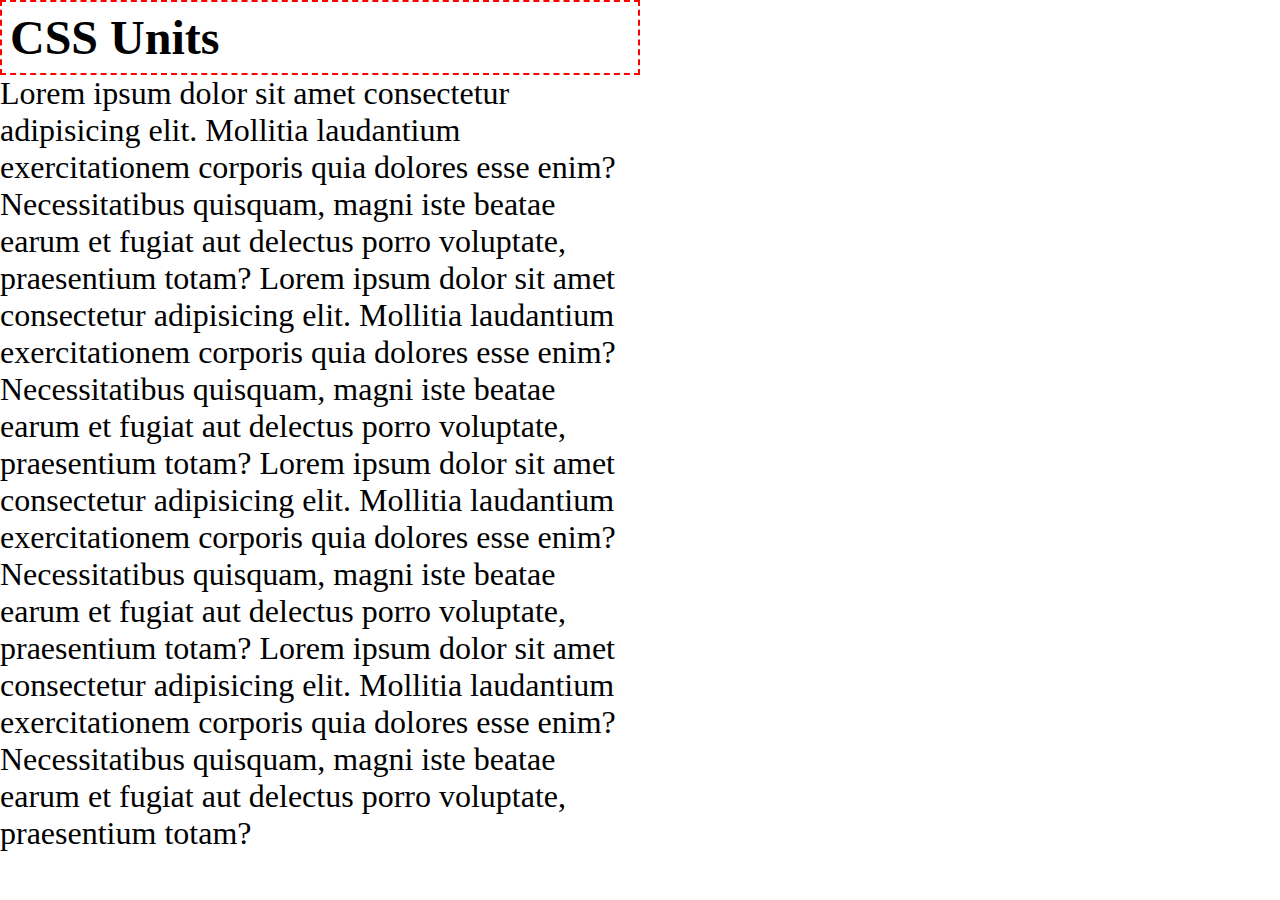
<file: 04_lesson_starter/index.html>
<!DOCTYPE html>
<html lang="en">
  <head>
    <meta charset="UTF-8" />
    <meta http-equiv="X-UA-Compatible" content="IE=edge" />
    <meta name="viewport" content="width=device-width, initial-scale=1.0" />
    <title>Document</title>
    <link rel="stylesheet" href="css/style.css" />
  </head>

  <body>
    <header>
      <h1>CSS Units</h1>
    </header>
    <main>
      <p>
        Lorem ipsum dolor sit amet consectetur adipisicing elit. Mollitia
        laudantium exercitationem corporis quia dolores esse enim?
        Necessitatibus quisquam, magni iste beatae earum et fugiat aut delectus
        porro voluptate, praesentium totam? Lorem ipsum dolor sit amet
        consectetur adipisicing elit. Mollitia laudantium exercitationem
        corporis quia dolores esse enim? Necessitatibus quisquam, magni iste
        beatae earum et fugiat aut delectus porro voluptate, praesentium totam?
        Lorem ipsum dolor sit amet consectetur adipisicing elit. Mollitia
        laudantium exercitationem corporis quia dolores esse enim?
        Necessitatibus quisquam, magni iste beatae earum et fugiat aut delectus
        porro voluptate, praesentium totam? Lorem ipsum dolor sit amet
        consectetur adipisicing elit. Mollitia laudantium exercitationem
        corporis quia dolores esse enim? Necessitatibus quisquam, magni iste
        beatae earum et fugiat aut delectus porro voluptate, praesentium totam?
      </p>
    </main>
  </body>
</html>
</file>
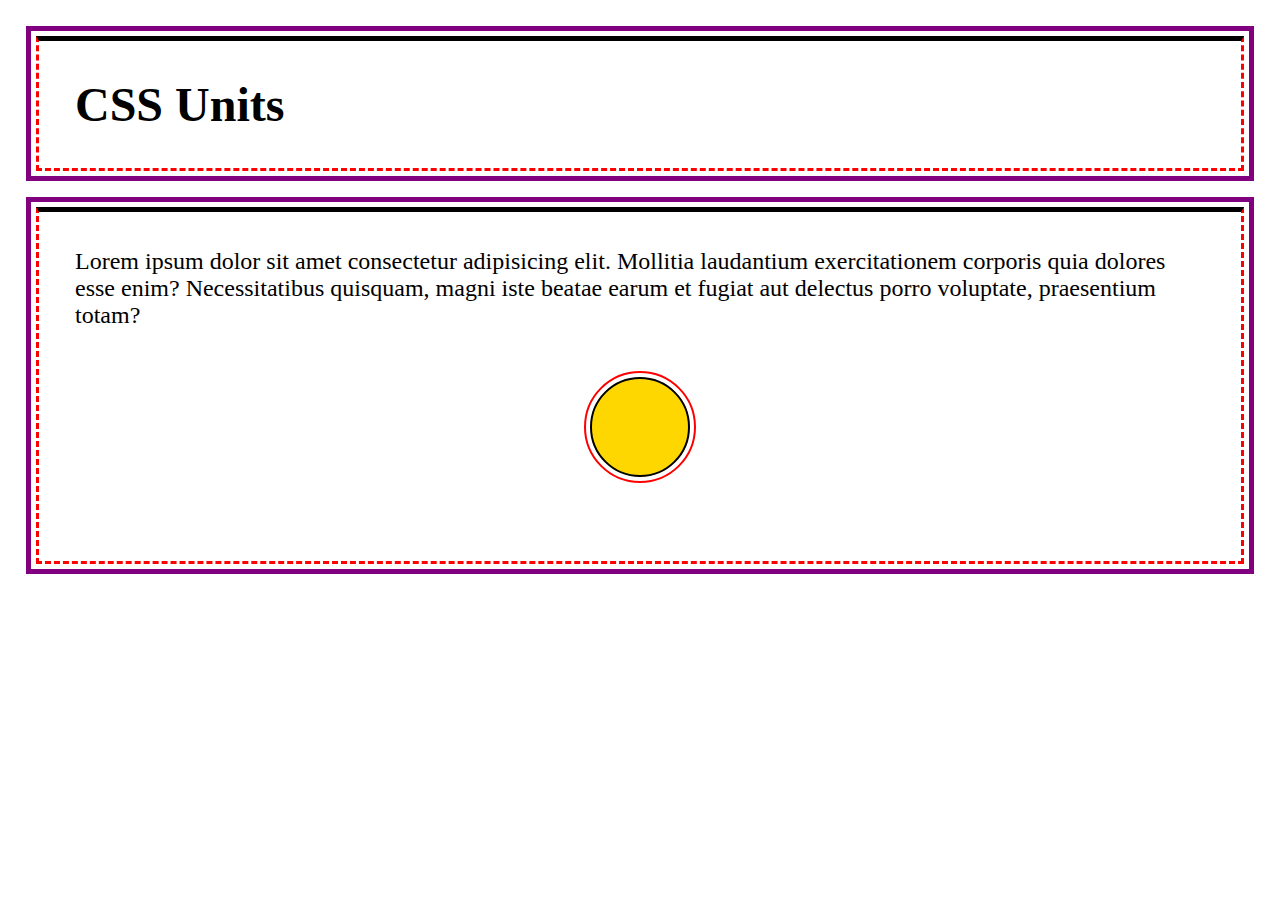
<file: 05_lesson_starter/index.html>
<!DOCTYPE html>
<html lang="en">
  <head>
    <meta charset="UTF-8" />
    <meta http-equiv="X-UA-Compatible" content="IE=edge" />
    <meta name="viewport" content="width=device-width, initial-scale=1.0" />
    <title>Document</title>
    <link rel="stylesheet" href="css/style.css" />
  </head>

  <body>
    <header class="container">
      <h1>CSS Units</h1>
    </header>
    <main class="container">
      <p>
        Lorem ipsum dolor sit amet consectetur adipisicing elit. Mollitia
        laudantium exercitationem corporis quia dolores esse enim?
        Necessitatibus quisquam, magni iste beatae earum et fugiat aut delectus
        porro voluptate, praesentium totam?
      </p>
      <div class="circle"></div>
    </main>
  </body>
</html>
</file>
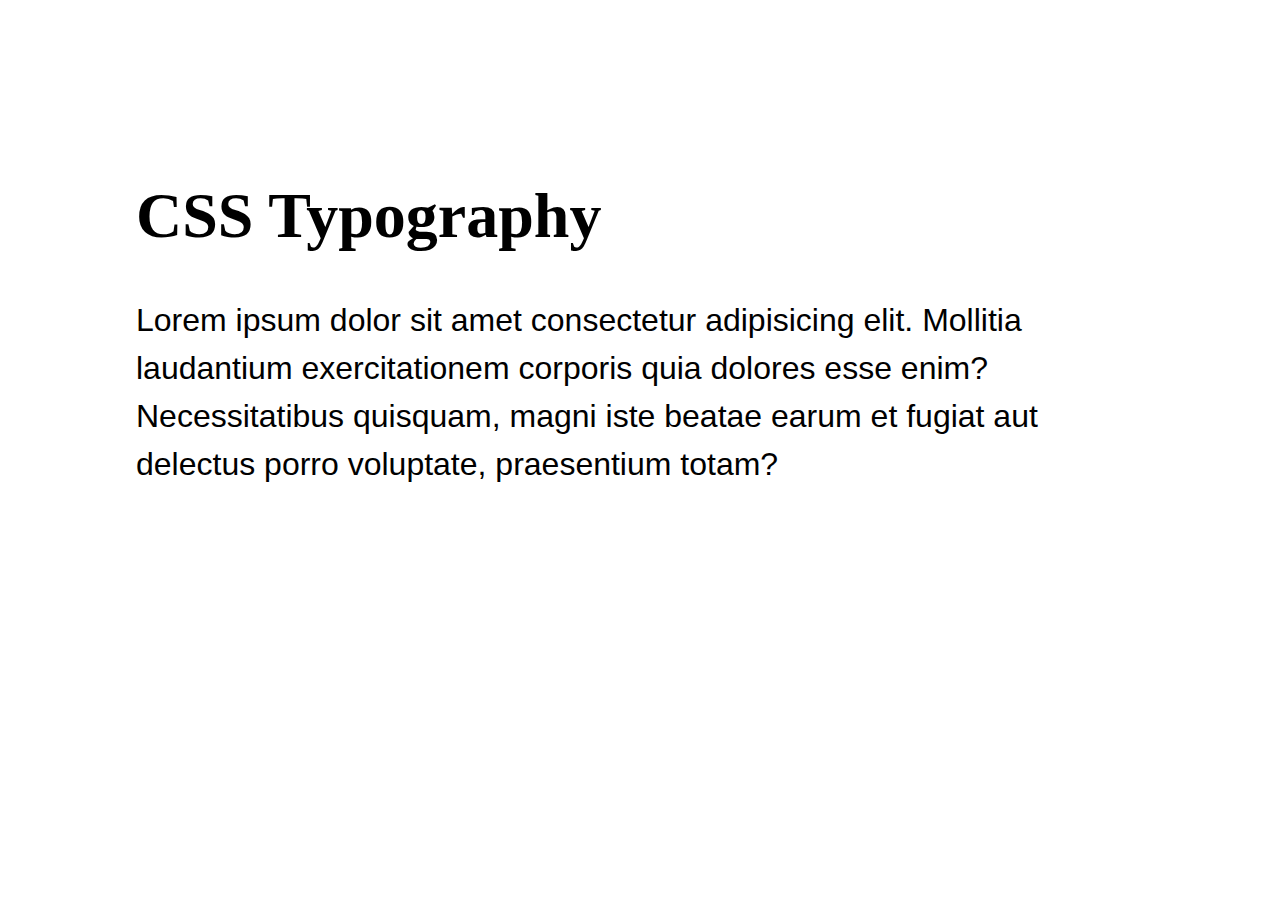
<file: 06_lesson_starter/index.html>
<!DOCTYPE html>
<html lang="en">

<head>
    <meta charset="UTF-8">
    <meta http-equiv="X-UA-Compatible" content="IE=edge">
    <meta name="viewport" content="width=device-width, initial-scale=1.0">
    <title>Document</title>
    <link rel="stylesheet" href="css/style.css">
</head>

<body>
    <header>
        <h1>CSS Typography</h1>
    </header>
    <main>
        <p>Lorem ipsum dolor sit amet consectetur adipisicing elit. Mollitia laudantium exercitationem corporis quia
            dolores esse enim? Necessitatibus quisquam, magni iste beatae earum et fugiat aut delectus porro voluptate,
            praesentium totam?</p>

        <!-- <form>
            <label for="name">Name:</label>
            <input id="name" type="text" placeholder="Your Name" />
            <button>Submit</button>
        </form> -->
    </main>
</body>

</html>
</file>
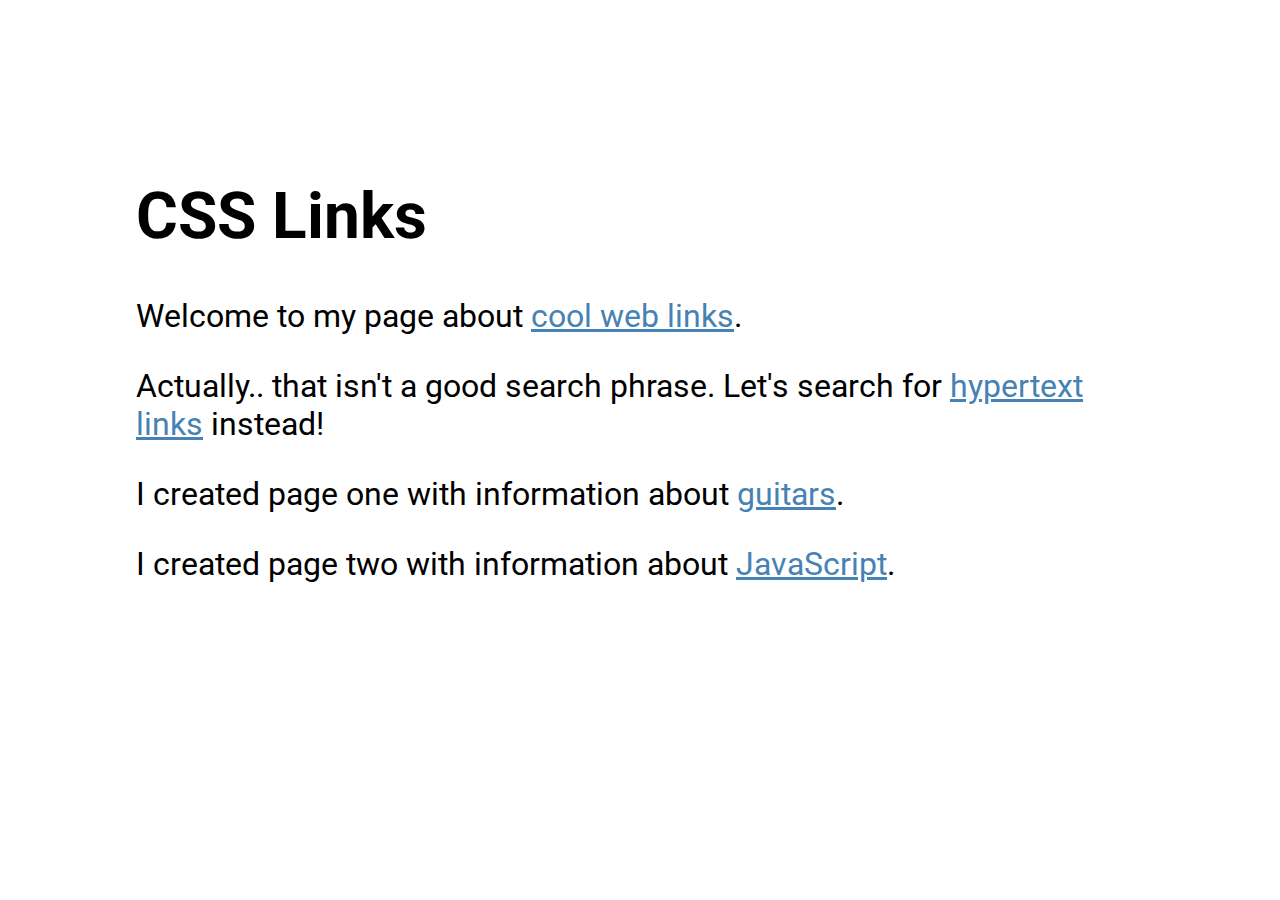
<file: 07_lesson_starter/index.html>
<!DOCTYPE html>
<html lang="en">
  <head>
    <meta charset="UTF-8" />
    <meta http-equiv="X-UA-Compatible" content="IE=edge" />
    <meta name="viewport" content="width=device-width, initial-scale=1.0" />
    <title>CSS Links</title>
    <link rel="stylesheet" href="css/style.css" />
  </head>

  <body>
    <header>
      <h1>CSS Links</h1>
    </header>
    <main>
      <p>
        Welcome to my page about
        <a href="https://www.google.com/search?q=+web+links">cool web links</a>.
      </p>

      <p>
        Actually.. that isn&apos;t a good search phrase. Let's search for
        <a href="https://www.google.com/search?q=hypertext+links"
          >hypertext links</a
        >
        instead!
      </p>

      <p>
        I created page one with information about
        <a href="one.html">guitars</a>.
      </p>

      <p>
        I created page two with information about
        <a href="two.html">JavaScript</a>.
      </p>
    </main>
  </body>
</html>
</file>
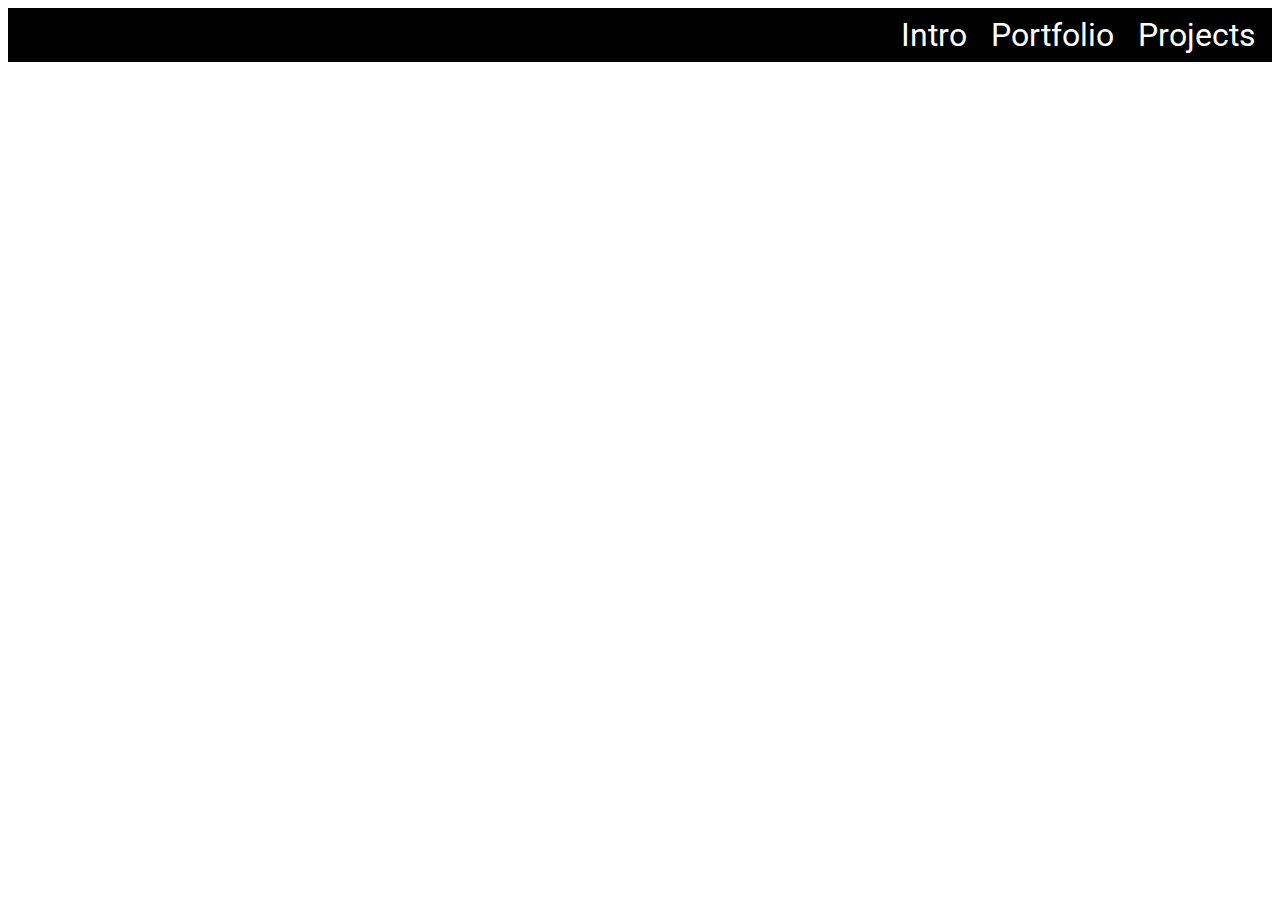
<file: 10_lesson_starter/index.html>
<!DOCTYPE html>
<html lang="en">

<head>
    <meta charset="UTF-8">
    <meta http-equiv="X-UA-Compatible" content="IE=edge">
    <meta name="viewport" content="width=device-width, initial-scale=1.0">
    <title>CSS Display</title>
    <link rel="stylesheet" href="css/style.css">
</head>

<body>
    <main>
        <!-- <p>This is a paragraph.</p>
        <p>This is <span class="opposite">another</span> paragraph.</p> -->

        <nav>
            <ul>
                <li><a href="#">Intro</a></li>
                <li><a href="#">Portfolio</a></li>
                <li><a href="#">Projects</a></li>
            </ul>
        </nav>
        
    </main>
</body>

</html>
</file>
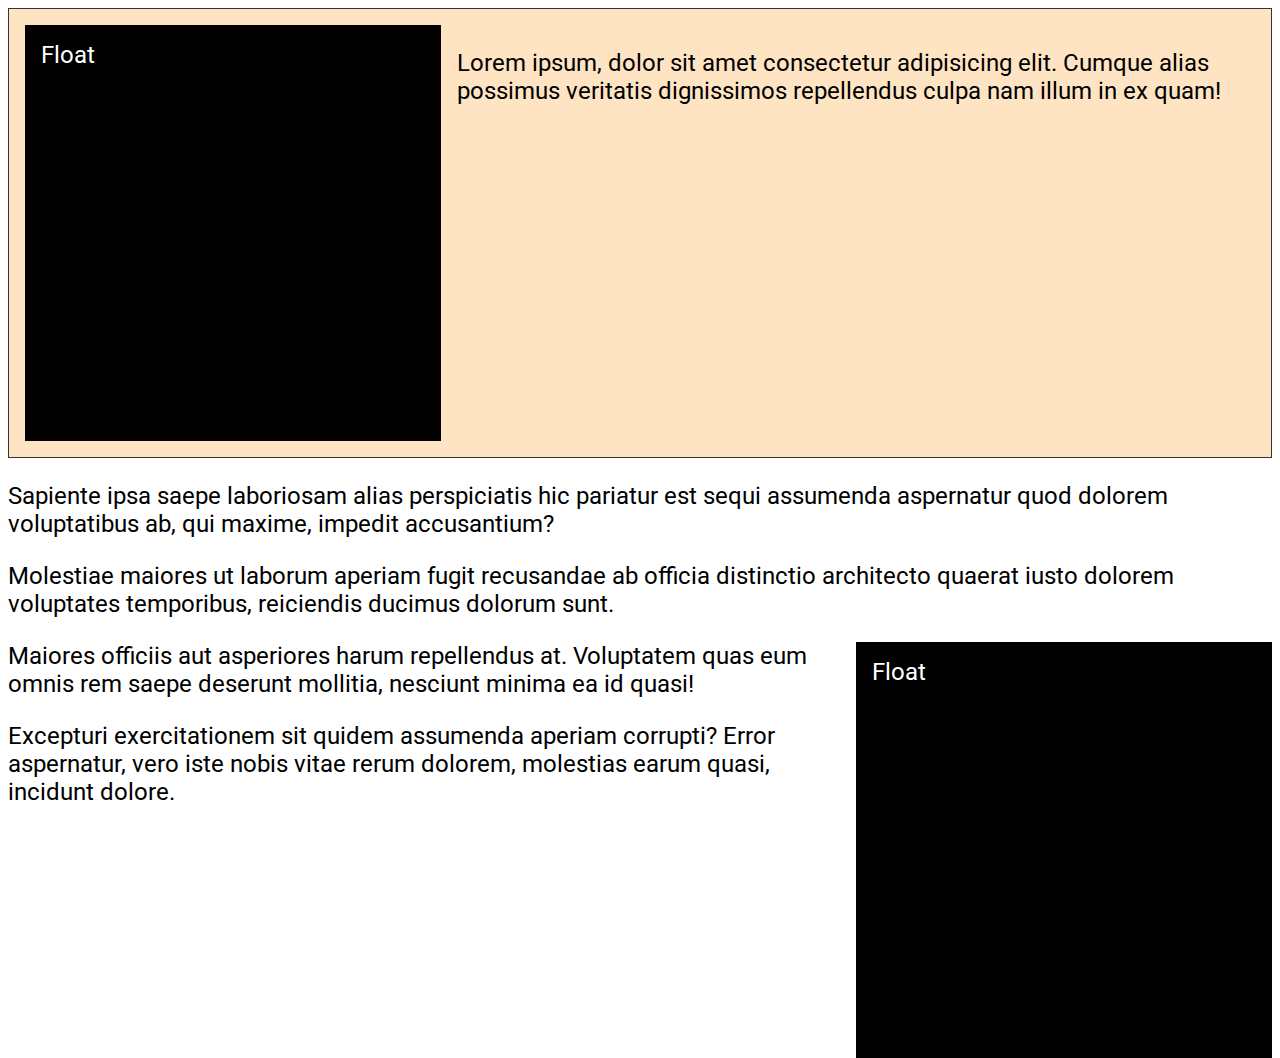
<file: 11_lesson_starter/index.html>
<!DOCTYPE html>
<html lang="en">
  <head>
    <meta charset="UTF-8" />
    <meta http-equiv="X-UA-Compatible" content="IE=edge" />
    <meta name="viewport" content="width=device-width, initial-scale=1.0" />
    <title>CSS Floats</title>
    <link rel="stylesheet" href="css/style.css" />
  </head>

  <body>
    <section>
      <div class="block left">Float</div>
      <p>
        Lorem ipsum, dolor sit amet consectetur adipisicing elit. Cumque alias
        possimus veritatis dignissimos repellendus culpa nam illum in ex quam!
      </p>
    </section>
    <!-- <div class="class clear"></div> -->
    <p>
      Sapiente ipsa saepe laboriosam alias perspiciatis hic pariatur est sequi
      assumenda aspernatur quod dolorem voluptatibus ab, qui maxime, impedit
      accusantium?
    </p>
    <p>
      Molestiae maiores ut laborum aperiam fugit recusandae ab officia
      distinctio architecto quaerat iusto dolorem voluptates temporibus,
      reiciendis ducimus dolorum sunt.
    </p>
    <div class="block right">Float</div>
    <p>
      Maiores officiis aut asperiores harum repellendus at. Voluptatem quas eum
      omnis rem saepe deserunt mollitia, nesciunt minima ea id quasi!
    </p>
    <p>
      Excepturi exercitationem sit quidem assumenda aperiam corrupti? Error
      aspernatur, vero iste nobis vitae rerum dolorem, molestias earum quasi,
      incidunt dolore.
    </p>
  </body>
</html>
</file>
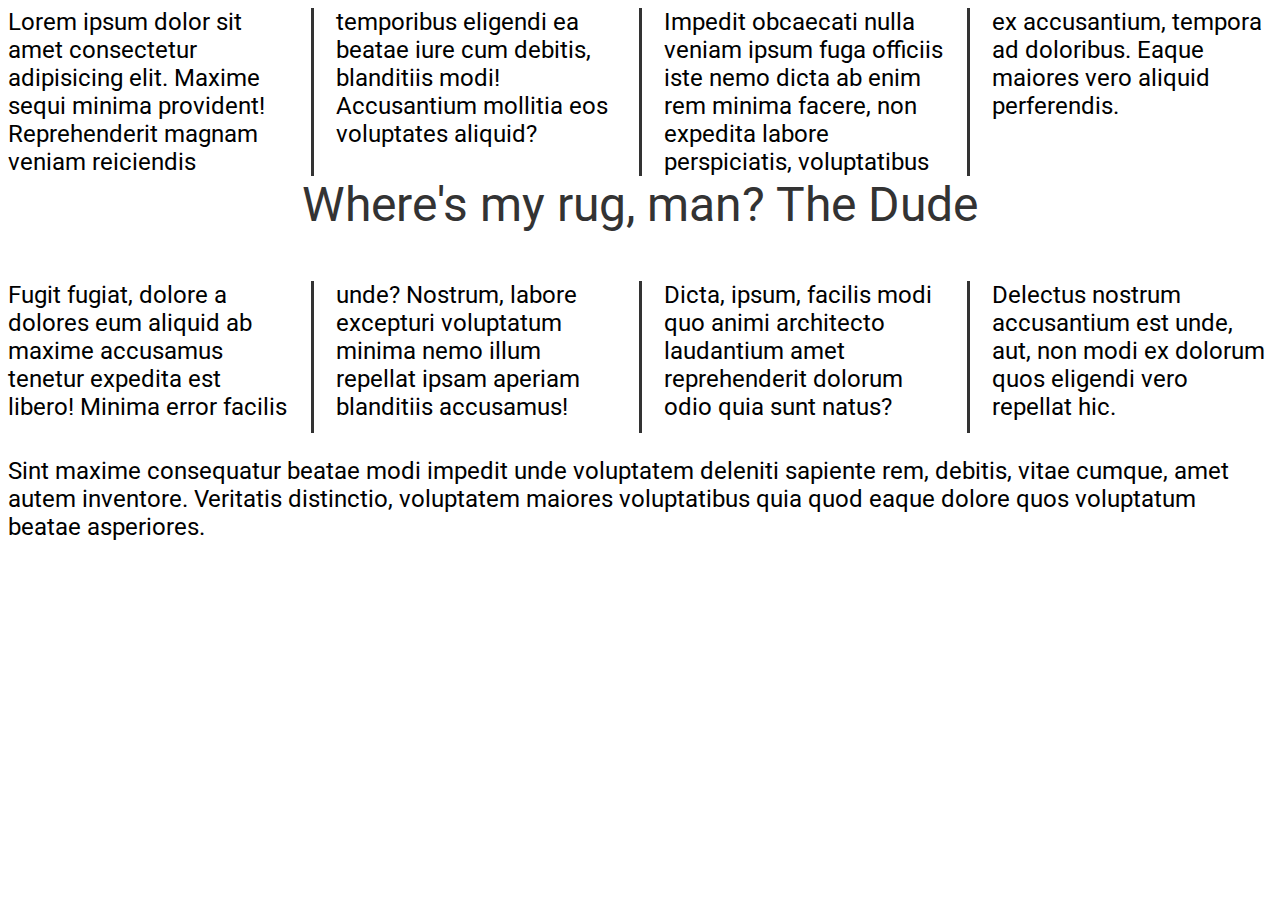
<file: 12_lesson_starter/index.html>
<!DOCTYPE html>
<html lang="en">
  <head>
    <meta charset="UTF-8" />
    <meta http-equiv="X-UA-Compatible" content="IE=edge" />
    <meta name="viewport" content="width=device-width, initial-scale=1.0" />
    <title>CSS Columns</title>
    <link rel="stylesheet" href="css/style.css" />
  </head>

  <body>
    <section class="columns">
      <p>
        Lorem ipsum dolor sit amet consectetur adipisicing elit. Maxime sequi
        minima provident! Reprehenderit magnam veniam reiciendis temporibus
        eligendi ea beatae iure cum debitis, blanditiis modi! Accusantium
        mollitia eos voluptates aliquid?
      </p>
      <p>
        Impedit obcaecati nulla veniam ipsum fuga officiis iste nemo dicta ab
        enim rem minima facere, non expedita labore perspiciatis, voluptatibus
        ex accusantium, tempora ad doloribus. Eaque maiores vero aliquid
        perferendis.
      </p>
      <p class="quote">Where's my rug, man? <span class="nowrap">The Dude</span></p>
      <p>
        Fugit fugiat, dolore a dolores eum aliquid ab maxime accusamus tenetur
        expedita est libero! Minima error facilis unde? Nostrum, labore
        excepturi voluptatum minima nemo illum repellat ipsam aperiam blanditiis
        accusamus!
      </p>
      <p>
        Dicta, ipsum, facilis modi quo animi architecto laudantium amet
        reprehenderit dolorum odio quia sunt natus? Delectus nostrum accusantium
        est unde, aut, non modi ex dolorum quos eligendi vero repellat hic.
      </p>
    </section>
    <p>
      Sint maxime consequatur beatae modi impedit unde voluptatem deleniti
      sapiente rem, debitis, vitae cumque, amet autem inventore. Veritatis
      distinctio, voluptatem maiores voluptatibus quia quod eaque dolore quos
      voluptatum beatae asperiores.
    </p>
  </body>
</html>
</file>
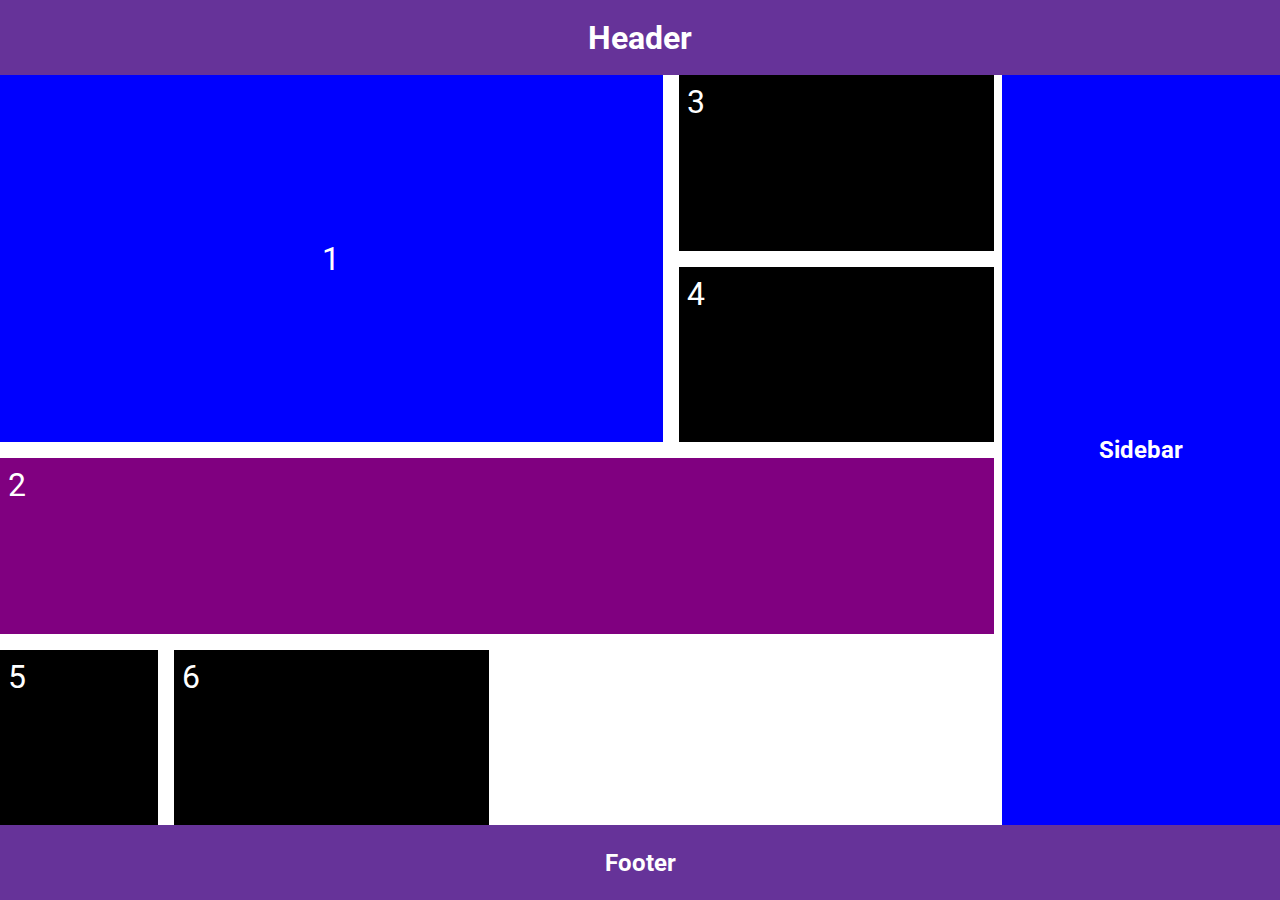
<file: 15_lesson_starter/index.html>
<!DOCTYPE html>
<html lang="en">
  <head>
    <meta charset="UTF-8" />
    <meta http-equiv="X-UA-Compatible" content="IE=edge" />
    <meta name="viewport" content="width=device-width, initial-scale=1.0" />
    <title>CSS Grid</title>
    <link rel="stylesheet" href="css/style.css" />
  </head>

  <body>
    <header class="header el"><h1>Header</h1></header>
    <main class="container">
      <div class="box">1</div>
      <div class="box">2</div>
      <div class="box">3</div>
      <div class="box">4</div>
      <div class="box">5</div>
      <div class="box">6</div>
    </main>
    <header class="sidebar el"><h2>Sidebar</h2></header>
    <header class="footer el"><h2>Footer</h2></header>
  </body>
</html>
</file>
<file: 04_lesson_starter/css/style.css>
* {
  margin: 0;
  padding: 0;
  box-sizing: border-box;
}

body {
    min-height: 100vh;
}

h1 {
  border: 2px dashed red;
  width: 50%;
  font-size: 3rem;
  padding: 0.5rem;
}

main {
  font-size: 2rem;
}

p {
  font-size: 2rem;
  width: 40ch;
}
</file>
<file: 05_lesson_starter/css/style.css>
* {
  margin: 0;
  padding: 0;
  box-sizing: border-box;
}

.container {
  border: dashed red;
  border-top: 5px solid;
  font-size: 1.5rem;
  /* margin-top: 1.5em;
  margin-right: 2em;
  margin-bottom: 2em;
  margin-left: 2em; */
  margin: 1.5em;
  padding: 1.5em;
  outline: 5px solid purple;
  outline-offset: 5px;
}

.circle {
  margin: 3rem auto;
  background-color: gold;
  width: 100px;
  height: 100px;
  border: 2px solid black;
  border-radius: 50px;
  outline: 2px solid red;
  outline-offset: 0.25rem;
}
</file>
<file: 06_lesson_starter/css/style.css>
@import url("https://fonts.googleapis.com/css2?family=Roboto:ital,wght@0,100..900;1,100..900&display=swap");

body {
  padding: 10%;
  font-size: 2rem;
}

/* input,
button {
  font-size: inherit;
} */

p {
  line-height: 1.5;
  font-family: Arial, Helvetica, sans-serif;
}
</file>
<file: 07_lesson_starter/css/style.css>
@import url("https://fonts.googleapis.com/css2?family=Roboto&display=swap");

body {
  padding: 10%;
  font-size: 2rem;
  font-family: "Roboto", sans-serif;
}

a {
  color: steelblue;
}

a:visited {
  color: purple;
}

a:hover,
a:focus {
    opacity: 0.8;
}

a:active {
  color: red;
}
</file>
<file: 10_lesson_starter/css/style.css>
@import url("https://fonts.googleapis.com/css2?family=Roboto&display=swap");

body {
  font-size: 2rem;
  font-family: "Roboto", sans-serif;
}

ul {
  list-style-type: none;
  padding: 0.5rem;
  text-align: right;
  background-color: black;
  box-sizing: border-box;
  margin: 0;
}

li {
  display: inline-block;
  margin-inline: 0.5rem;
}

li a {
  color: #fff;
  text-decoration: none;
}

li a:hover,
li a:focus {
}
</file>
<file: 11_lesson_starter/css/style.css>
@import url("https://fonts.googleapis.com/css2?family=Roboto&display=swap");

body {
  font-size: 1.5rem;
  font-family: "Roboto", sans-serif;
}

.block {
  width: 30vw;
  height: 30vw;
  background-color: #000;
  color: #fff;
  padding: 1rem;
}

.left {
  float: left;
  margin-right: 1rem;
}

.right {
  float: right;
  margin-left: 1rem;
}

.clear {
  clear: both;
}

section {
  background-color: bisque;
  border: 1px solid #333;
  padding: 1rem;
  display: flow-root;
}
</file>
<file: 12_lesson_starter/css/style.css>
@import url("https://fonts.googleapis.com/css2?family=Roboto&display=swap");

body {
  font-family: "Roboto", sans-serif;
  font-size: 1.5rem;
}

.columns {
  /* column-count: 4;
  column-width: 250px; */
  columns: 4 250px;
  column-rule: 3px solid #333;
  column-gap: 3rem;
}

.columns p {
  margin-top: 0;
}

.columns h2 {
  margin-top: 0;
  background-color: #333;
  color: #fff;
  padding: 1rem;
}

.columns .quote {
  font-size: 3rem;
  text-align: center;
  color: #333;
  column-span: all;
}

.nowrap {
  white-space: nowrap;
}
</file>
<file: 15_lesson_starter/css/style.css>
@import url("https://fonts.googleapis.com/css2?family=Roboto&display=swap");

* {
  margin: 0;
  padding: 0;
  box-sizing: border-box;
}

body {
  font-family: "Roboto", sans-serif;
  min-height: 100vh;

  display: grid;
  grid-template-columns: repeat(9, 1fr);
  grid-auto-rows: 75px auto 75px;
  grid-template-areas:
    "hd hd hd hd hd hd hd hd hd"
    "mn mn mn mn mn mn mn sb sb"
    "ft ft ft ft ft ft ft ft ft";
  column-gap: 0.5rem;
}

.el {
  background-color: rebeccapurple;
  color: #fff;
  display: grid;
  place-content: center;
}

.header {
  grid-area: hd;
}

.sidebar {
  grid-area: sb;
  background-color: blue;
}

.footer {
  grid-area: ft;
}

.container {
  grid-area: mn;
  min-height: 400px;
  display: grid;
  grid-template-columns: repeat(2, 1fr 2fr);
  grid-auto-rows: minmax(150px, auto);
  gap: 1rem;
}

.box {
  background-color: #000;
  color: #fff;
  font-size: 2rem;
  padding: 0.5rem;
}

.box:first-child {
  background-color: blue;
  grid-column: 1/4;
  grid-row: 1/3;

  display: grid;
  place-content: center;
}

.box:nth-child(2) {
  background-color: purple;
  grid-column: 1/5;
  grid-row: 3/4;
}
</file>
